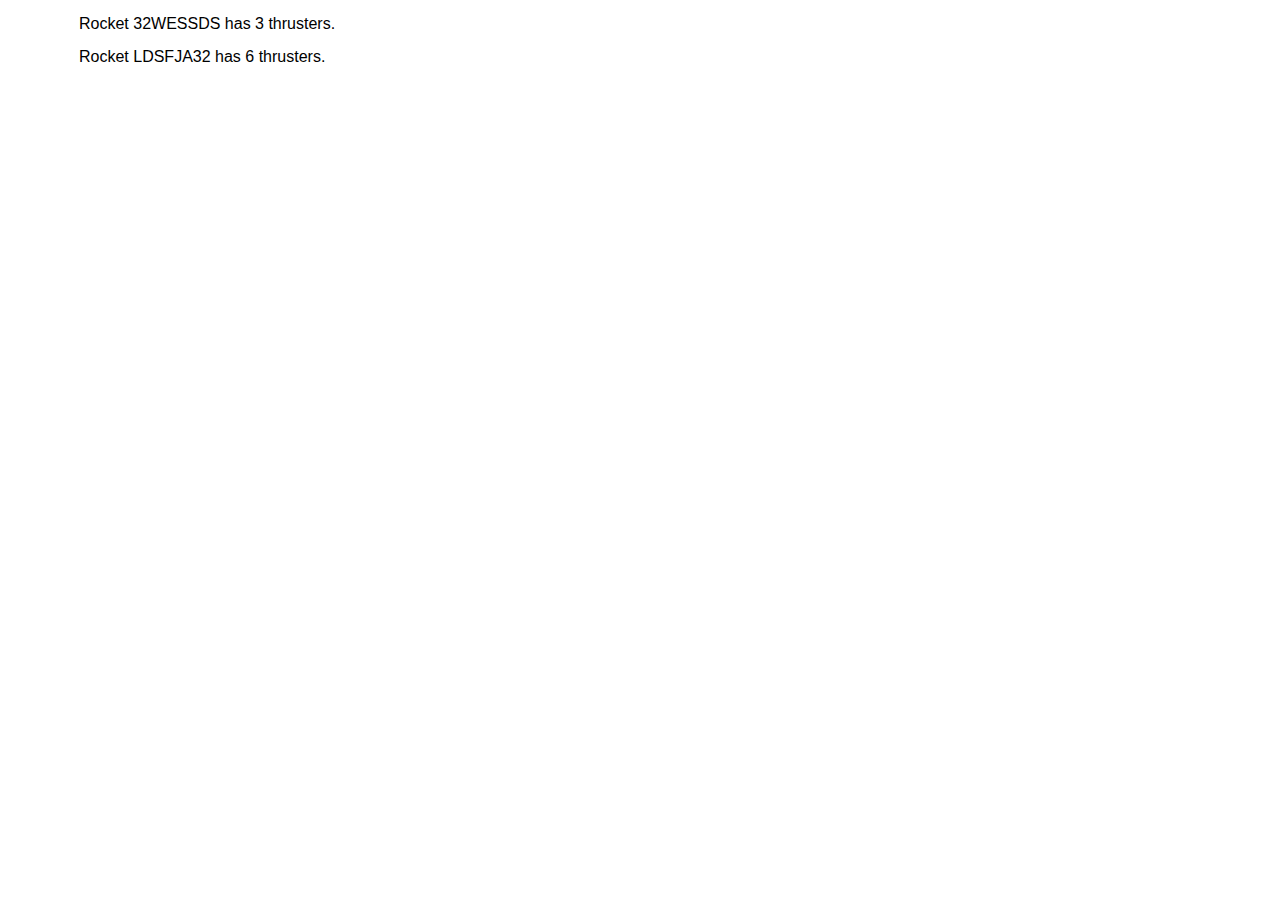
<file: Phase 1/index.html>
<!DOCTYPE html>
<html lang="en">

<head>
    <meta charset="utf-8">
    <meta name="viewport" content="width=device-width, initial-scale=1.0">
    <link rel="stylesheet" href="css/styles.css">
    <title>Rockets | Fase 1</title>
</head>
<body>

    <script src="js/Model/Model.js"></script>
    <script src="js/Controller/Controller.js"></script>
    <script src="js/View/View.js"></script>
</body>
</file>
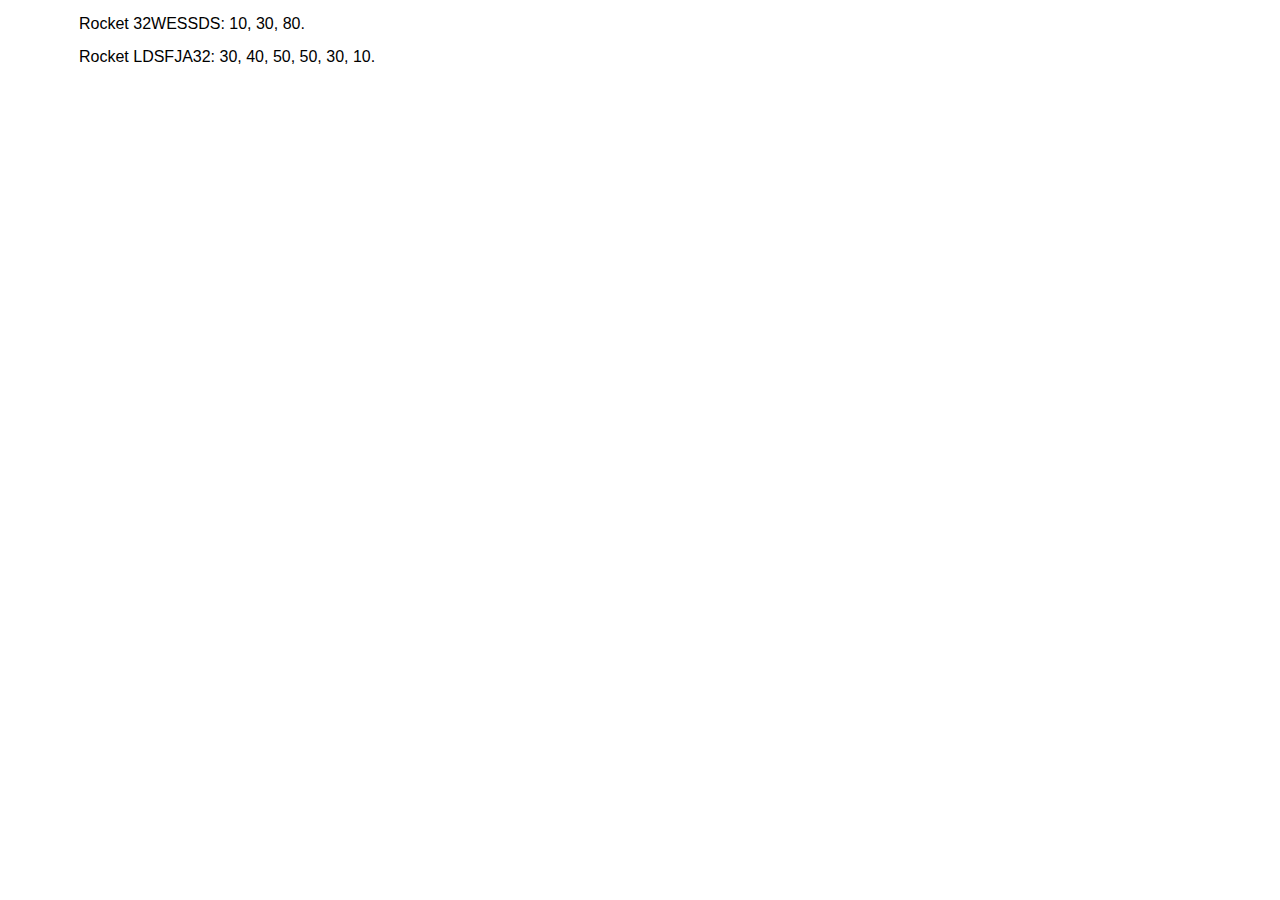
<file: Phase 2/index.html>
<!DOCTYPE html>
<html lang="en">

<head>
    <meta charset="utf-8">
    <meta name="viewport" content="width=device-width, initial-scale=1.0">
    <link rel="stylesheet" href="css/styles.css">
    <title>Rockets | Fase 2</title>
</head>
<body>

    <script src="js/Model/Model.js"></script>
    <script src="js/Controller/Controller.js"></script>
    <script src="js/View/View.js"></script>
</body>
</file>
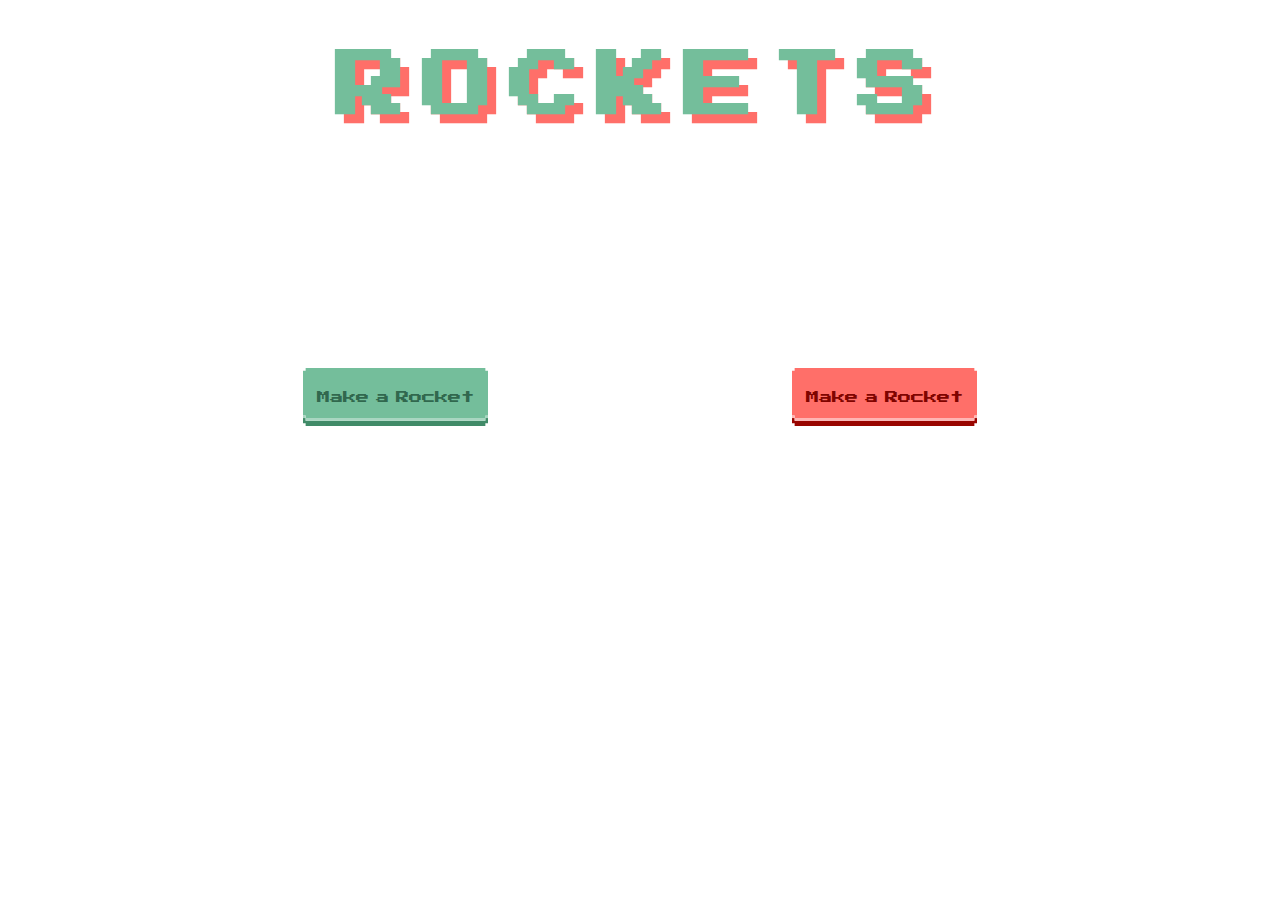
<file: Phase 3/index.html>
<!DOCTYPE html>
<html lang="en">

<head>
    <meta charset="utf-8">
    <meta name="viewport" content="width=device-width, initial-scale=1.0">
    <link rel="stylesheet" href="css/styles.css">
    <link rel="icon" type="image/png" href="img/icon16.png" sizes="16x16" />
    <title>ROCKETS</title>
</head>
<body>

    <header>

        <h1>ROCKETS</h1>

    </header>

    <main>

        <button id="make-green-btn" type="button" class="create-rocket">Make a Rocket</button>

        <div id="rocket-one" class="rocket-one hide">

            <h2>ROCKET 32WESSDS</h2>

            <div class="rocket-main">

                <div class="green-controls">

                    <button id="green-accelerate" type="button" class="accelerate-rocket"></button>
                    <button id="green-brake" type="button" class="brake-rocket"></button>

                </div>
                <div class="rocket">
                    <img src="img/greenrocket.svg">
                </div>
                <div class="progress">

                    <div id="greenBar10" class="progress-bar"></div>
                    <div id="greenBar9" class="progress-bar"></div>
                    <div id="greenBar8" class="progress-bar"></div>
                    <div id="greenBar7" class="progress-bar"></div>
                    <div id="greenBar6" class="progress-bar"></div>
                    <div id="greenBar5" class="progress-bar"></div>
                    <div id="greenBar4" class="progress-bar"></div>
                    <div id="greenBar3" class="progress-bar"></div>
                    <div id="greenBar2"  class="progress-bar"></div>
                    <div id="greenBar1" class="progress-bar"></div>

                </div>
            </div>
            <div class="green-rocket-info">

                <button id="green-btn-info" type="button" class="print-info">Show Speed</button>
                <div id="green-info-container" class="info-container hide">
                    <div class="pixel-border">
                        <div id="rocket-one-info" class="info"></div>
                    </div> 
                </div>       

            </div>

        </div>

        <button id="make-red-btn" type="button" class="create-rocket">Make a Rocket</button>

        <div id="rocket-two" class="rocket-two hide">
            
            <h2>ROCKET LDSFJA32</h2>

            <div class="rocket-main">

                <div class="red-controls">

                    <button id="red-accelerate" type="button" class="accelerate-rocket"></button>
                    <button id="red-brake" type="button" class="brake-rocket"></button>

                </div>
                <div class="rocket">
                        <img src="img/redrocket.svg">
                </div>
                <div class="progress">

                    <div id="redBar10" class="progress-bar"></div>
                    <div id="redBar9" class="progress-bar"></div>
                    <div id="redBar8" class="progress-bar"></div>
                    <div id="redBar7" class="progress-bar"></div>
                    <div id="redBar6" class="progress-bar"></div>
                    <div id="redBar5" class="progress-bar"></div>
                    <div id="redBar4" class="progress-bar"></div>
                    <div id="redBar3" class="progress-bar"></div>
                    <div id="redBar2"  class="progress-bar"></div>
                    <div id="redBar1" class="progress-bar"></div>

                </div>
            </div>
            <div class="red-rocket-info">

                <button id="red-btn-info" type="button" class="print-info">Show Speed</button>
                <div id="red-info-container" class="info-container hide">
                        <div class="pixel-border">
                            <div id="rocket-two-info" class="info"></div>
                        </div> 
                    </div> 

            </div>

        </div>

    </main>

    <div id="btn-all-rockets-speed">
        <button id="allRocketsSpeed" type="button" class="print-info-all hide">All Rockets Speed</button>
    </div>

    <script src="js/Model/Model.js"></script>
    <script src="js/Controller/Controller.js"></script>
    <script src="js/View/View.js"></script>
</body>
</file>
<file: Phase 1/css/styles.css>
* {
    margin: 0;
    padding: 0;
    box-sizing: border-box;
}

body {
    width: 90%;
    margin: 0 auto;
}

p {
    font-family: Helvetica, sans-serif;
    margin: 15px;
}
</file>
<file: Phase 2/css/styles.css>
* {
    margin: 0;
    padding: 0;
    box-sizing: border-box;
}

body {
    width: 90%;
    margin: 0 auto;
}

p {
    font-family: Helvetica, sans-serif;
    margin: 15px;
}
</file>
<file: Phase 3/css/styles.css>
@import url('https://fonts.googleapis.com/css?family=Press+Start+2P');

* {
    margin: 0;
    padding: 0;
    box-sizing: border-box;
}

*:focus {
    outline: none;
}

body {
    font-family: 'Press Start 2P', cursive;
}

.hide {
    display: none;
}

.green {
    background-color: #00cc00;
}

.green-two {
    background-color: #33cc33;
}

.green-three {
    background-color: #66ff33;
}

.green-four {
    background-color: #99ff33;
}

.green-yellow {
    background-color: #ccff33;
}

.yellow {
    background-color: #ffff00;
}

.yellow-orange {
    background-color: #ffcc00;
}

.orange {
    background-color: #ff9933;
}

.orange-red {
    background-color: #ff6600;
}

.red {
    background-color: #ff0000;
}

h1 {
    text-align: center;
    margin: 50px;
    font-size: 4.5rem;
    color: #74be9b;
    text-shadow: 9px 9px 0 #ff6f69;
    letter-spacing: 15px;
}

h2 {
    font-size: 1rem;
    margin: 20px;
    text-align: center;
    color: #404040;
}

main {
    display: flex;
    flex-direction: row;
    flex-wrap: wrap;
    justify-content: space-evenly;
    align-items: center;
    align-content: center;
    height: 50vh;
}

.rocket img {
    min-width: 100px;
    max-width: 150px;
    margin: 15px;
}

.rocket-main {
    display: flex;
    flex-direction: row;
    flex-wrap: nowrap;
    align-items: center;
}

.green-controls, 
.red-controls {
    display: flex;
    flex-direction: column;
    align-items: flex-end;
    justify-content: space-evenly;
}

/***GREEN CREATE ROCKET***/
#make-green-btn, 
.green-rocket-info .print-info {
    background: url("../img/greenwidenotpressed.svg") no-repeat scroll center 0 transparent;
}
#make-green-btn:active, 
.green-rocket-info .print-info:active {
    background: url("../img/greenwidepressed.svg") no-repeat scroll center bottom transparent;
}

/***GREEN ACCELERATE***/
.green-controls .accelerate-rocket {
    background: url("../img/greenboostnotpressed.svg") no-repeat scroll 0 0 transparent;
}
.green-controls .accelerate-rocket:active,
.green-max-accelerate {
    background: url("../img/greenboostpressed.svg") no-repeat scroll center bottom transparent;
}

/***GREEN BRAKE***/
.green-controls .brake-rocket {
    background: url("../img/greenbrakenotpressed.svg") no-repeat scroll 0 0 transparent;
}
.green-controls .brake-rocket:active,
.green-max-brake {
    background: url("../img/greenbrakepressed.svg") no-repeat scroll center bottom transparent;
}

/***RED CREATE ROCKET***/
#make-red-btn, 
.red-rocket-info .print-info {
    background: url("../img/redwidenotpressed.svg") no-repeat scroll center 0 transparent;
}
#make-red-btn:active, 
.red-rocket-info .print-info:active{
    background: url("../img/redwidepressed.svg") no-repeat scroll center bottom transparent;
}

/***RED ACCELERATE***/
.red-controls .accelerate-rocket {
    background: url("../img/redboostnotpressed.svg") no-repeat scroll 0 0 transparent;
}
.red-controls .accelerate-rocket:active,
.red-max-accelerate {
    background: url("../img/redboostpressed.svg") no-repeat scroll center bottom transparent;
}

/***RED BRAKE***/
.red-controls .brake-rocket {
    background: url("../img/redbrakenotpressed.svg") no-repeat scroll 0 0 transparent;
}
.red-controls .brake-rocket:active,
.red-max-brake {
    background: url("../img/redbrakepressed.svg") no-repeat scroll center bottom transparent;
}

/****ALL ROCKETS SPEED BUTTON BG***/
.print-info-all {
    background: url("../img/allspeednotpressed.svg") no-repeat scroll 0 0 transparent;
}
.print-info-all:active {
    background: url("../img/allspeedpressed.svg") no-repeat scroll center bottom transparent;
}
#btn-all-rockets-speed {
    width: 100%;
    display: flex;
    justify-content: center;

}

.create-rocket {
    cursor: pointer;
    border: none;
    font-family: 'Press Start 2P', cursive;
    width: 186px;
    height: 58px;
    word-spacing: -6px;
    text-align: center;
}

.print-info {
    cursor: pointer;
    border: none;
    font-family: 'Press Start 2P', cursive;
    width: 140px;
    height: 45px;
    word-spacing: -6px;
    text-align: center;
    font-size: 0.75rem;
    margin: 10px 0 10px 0;
}

.print-info-all {
    cursor: pointer;
    border: none;
    font-family: 'Press Start 2P', cursive;
    width: 200px;
    height: 56px;
    word-spacing: -6px;
    text-align: center;
    font-size: 0.7rem;
    margin: 30px 0 10px 0;
    color: #333;
}


#make-green-btn, 
.green-rocket-info .print-info {
    color: #31684e;
}

#make-red-btn, 
.red-rocket-info .print-info {
    color: #800400;
}

.create-rocket:active, 
.print-info:active, 
.print-info-all:active {
    padding-top: 10px;
}

.accelerate-rocket, 
.brake-rocket, 
.green-max-accelerate,
.green-max-brake,
.red-max-accelerate,
.red-max-brake {
    cursor: pointer;
    width: 44px;
    height: 50px;
    border: none;
    margin: 5px 20px 5px 5px;
}

/***INFO BORDER***/

.info {
    font-size: 0.8rem;
}

.green-rocket-info,
.red-rocket-info {
    display: flex;
    flex-direction: row;
    justify-content: flex-start;
    align-items: center;
}

.pixel-border, .progress { 
    width: 150px; 
    float: left;
    border-left: 5px solid #404040;
    border-right: 5px solid #404040;
    position: relative; 
    -webkit-box-sizing: border-box; 
    -moz-box-sizing: border-box; 
    box-sizing: border-box;
    margin-left: 15px;
}

.progress {
    margin-left: 30px;
    width: 80px;
}

.pixel-border .info, 
.progress .progress-bar{ 
    display: block;
    color: #404040;
    padding: 10px; 
    margin: -5px 0; 
    border-top: 5px solid #404040; 
    border-bottom: 5px solid #404040; 
}

.progress .progress-bar{
    padding: 4px;
}

.pixel-border::before, 
.pixel-border::after,
.pixel-border .info::before, 
.pixel-border .info::after,
.progress::before,
.progress::after,
.progress .progress-bar::before,
.progress .progress-bar::after{ 
    content: ''; 
    width: 5px; 
    height: 5px; 
    display: block; 
    position: absolute;   
    background: #404040; 
}
.pixel-border::before{ top: -2.5px; left: -2.5px; }
.pixel-border::after{ top: -2.5px; right: -2.5px; }
.pixel-border .info::before{ bottom: -2.5px; left: -2.5px; }
.pixel-border .info::after{ bottom: -2.5px; right: -2.5px; }
.progress::before{ top: -2.5px; left: -2.5px; }
.progress::after{ top: -2.5px; right: -2.5px; }
.progress .progress-bar::before{ bottom: -2.5px; left: -2.5px; }
.progress .progress-bar::after{ bottom: -2.5px; right: -2.5px; }

/****MEDIA QUERIES****/

@media (max-width: 480px) {
    h1 {
        width: 95vw;
        text-align: center;
        margin: 40px auto;
        font-size: 2.5rem;
        letter-spacing: 8px;
        text-shadow: 6px 6px 0 #ff6f69;
    }

	main {
        
        height: 100%;
        flex-direction: column;
        width: 100%;
    }
    
    .create-rocket {
        margin: 30px 0;
    }

}
</file>
